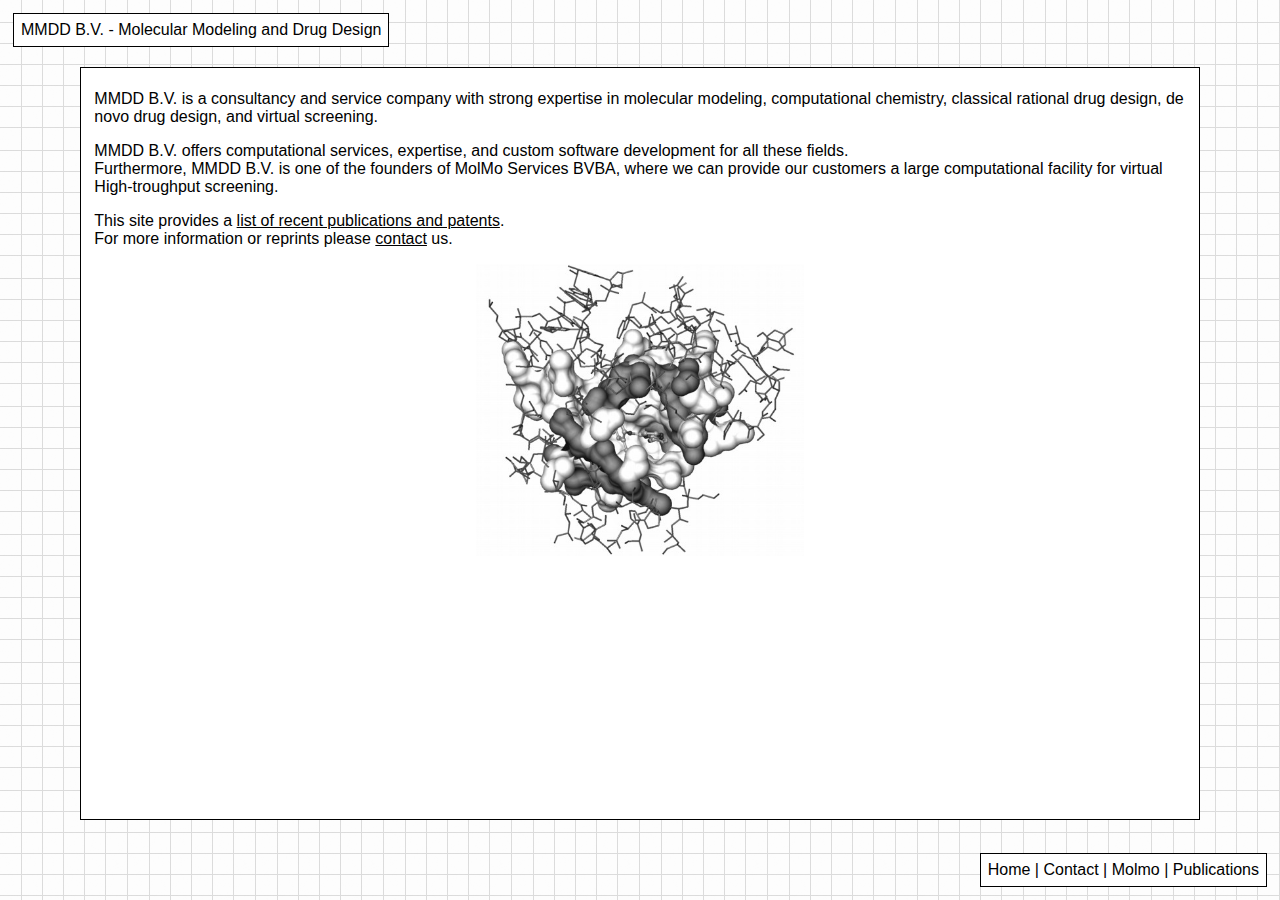
<file: index.html>
<!DOCTYPE HTML PUBLIC "-//W3C//DTD HTML 4.01 Transitional//EN" "http://www.w3.org/TR/html4/loose.dtd">
<html lang="en">
<head>
  <meta http-equiv="Content-Type" content="text/html; charset=ISO-8859-1">
  <meta name="author" content="rian">
  <meta name="copyright" content="2005 MMDD Molecular Modeling and Drug Design">
  <meta name="keywords" content="Method Development, Software Development, Drug Design, Rational Drug Design, De Novo Drug Design, Virtual Reality, Cheminformatics, Computer Aided Drug Design, CAMD, Structure Based Design, software, QSAR, in silico, lead optimisation, lead optimization, pharmacophore, lead generation">
  <meta name="description" content="Molecular Modeling and Drug Design">
  <meta name="verify-v1" content="k+zrsSpbwFUeK81US03EgVHGZ3pzYBoU2swzX/Us6pY=" />
  <link rel="stylesheet" type="text/css" href="css/mmdd.css">
  <!-- Website software and design by Rian Rietveld Web Design | http://www.rrwd.nl | oktober 2005 -->
  <title>MMDD B.V. - Molecular Modeling and Drug Design - Tilburg - The Netherlands</title>
</head>
<body>
  <div id="title">MMDD B.V. - Molecular Modeling and Drug Design</div>

  <div id="nav">
    <a href="/" class="menu" title="mmdd home"> Home </a> | 
    <a href="/contact.html" class="menu" title="contact mmdd"> Contact </a> | 
    <a href="/molmo.html" class="menu" title="about molmo"> Molmo </a> | 
    <a href="/publications.html" class="menu" title="publications list marc de jonge and mmdd"> Publications </a>
  </div>

  <div id="content">
    <p>MMDD B.V. is a consultancy and service company with strong expertise in  
       molecular modeling, computational chemistry, classical rational drug design, 
       de novo drug design, and virtual screening.</p>
    <p>MMDD B.V. offers computational services, expertise, and custom software development
       for all these fields.<br>
       Furthermore, MMDD B.V. is one of the founders of MolMo Services BVBA, where we can
       provide our customers a large computational facility for virtual High-troughput screening.  </p>

    <p>This site provides a <a href="publications.html">list of recent publications and patents</a>.<br>
       For more information or reprints please <a href="contact.html">contact</a> us.</p>

    <center><img  src="images/rt.jpg" alt="Reverse transcriptase" width="30%"></center>
  </div>

</body>
</html>
</file>
<file: css/mmdd.css>
body {
  background-color: #ffffff;
  background-image: url(../images/mmdd.gif);
}

*  {
  font-family: avantgarde, geneva, arial, helvetica, sans-serif; font-size: 12pt;
}

div {
  border-style: solid;
  border-width: 1pt;
  border-color:  #000000;
  padding: 5pt;
  background-color: #ffffff; 
}

#title {
  position: absolute;
  left: 10pt;
  top: 10pt;
}

#logo {
  position: absolute;
  right: 60pt;
  top: 10pt;  
}

#nav {
  position: absolute;
  right: 10pt;
  bottom: 10pt;
}

a         { color: #000000; }
a:link    { color: #000000; }
a:active  { color: #000000; }
a:visited { color: #000000; }
a:hover   { color: #999999; }
a.menu         { color: #000000; Text-Decoration: None;}
a.menu:link    { color: #000000; Text-Decoration: None;}
a.menu:active  { color: #000000; Text-Decoration: None;}
a.menu:visited { color: #000000; Text-Decoration: None;}
a.menu:hover   { color: #999999; Text-Decoration: None;}

li {
   padding-bottom: 10pt; 
}
#content {
  position: absolute;
  left: 60pt;
  top: 50pt;
  right: 60pt;
  bottom: 60pt;
  padding: 10pt;
  padding-top: 5pt;
  overflow: auto;
}

#addr {
  position: absolute;
  left: 60pt;
  top: 50pt;
  right: 60pt;
  bottom: 180pt;
  padding: 10pt;
  padding-top: 5pt;
  overflow: auto;
}

#map_canvas {
  position: absolute;
  left: 60pt;
  right:500pt;
  bottom: 10pt;
  padding: 10pt;
  padding-top: 5pt;
  overflow: auto;
}
</file>
